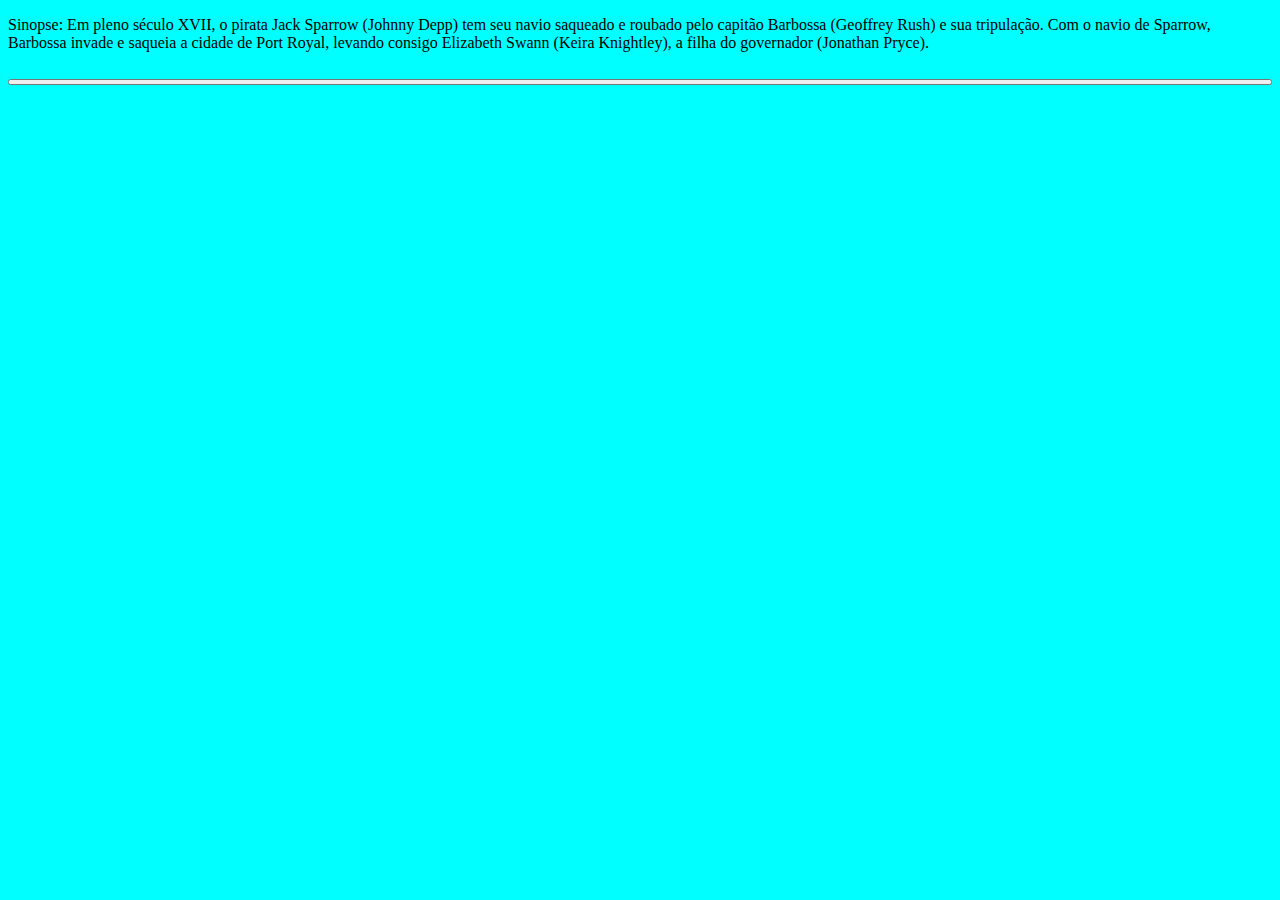
<file: index.html>
<!DOCTYPE html>
<html lang="pt-br">

<head>
    <meta charset="UTF-8">
    <meta name="viewport" content="width=device-width, initial-scale=1.0">
    <title>Document</title>
    <link rel="stylesheet" href="estilo.css">
</head>

<body>
    <p>Sinopse: Em pleno século XVII, o pirata Jack Sparrow (Johnny Depp) tem seu navio saqueado e roubado pelo capitão
        Barbossa (Geoffrey Rush) e sua tripulação. Com o navio de Sparrow, Barbossa invade e saqueia a cidade de Port
        Royal, levando consigo Elizabeth Swann (Keira Knightley), a filha do governador (Jonathan Pryce).</p>
</body>
  <button></button>
</html>
</file>
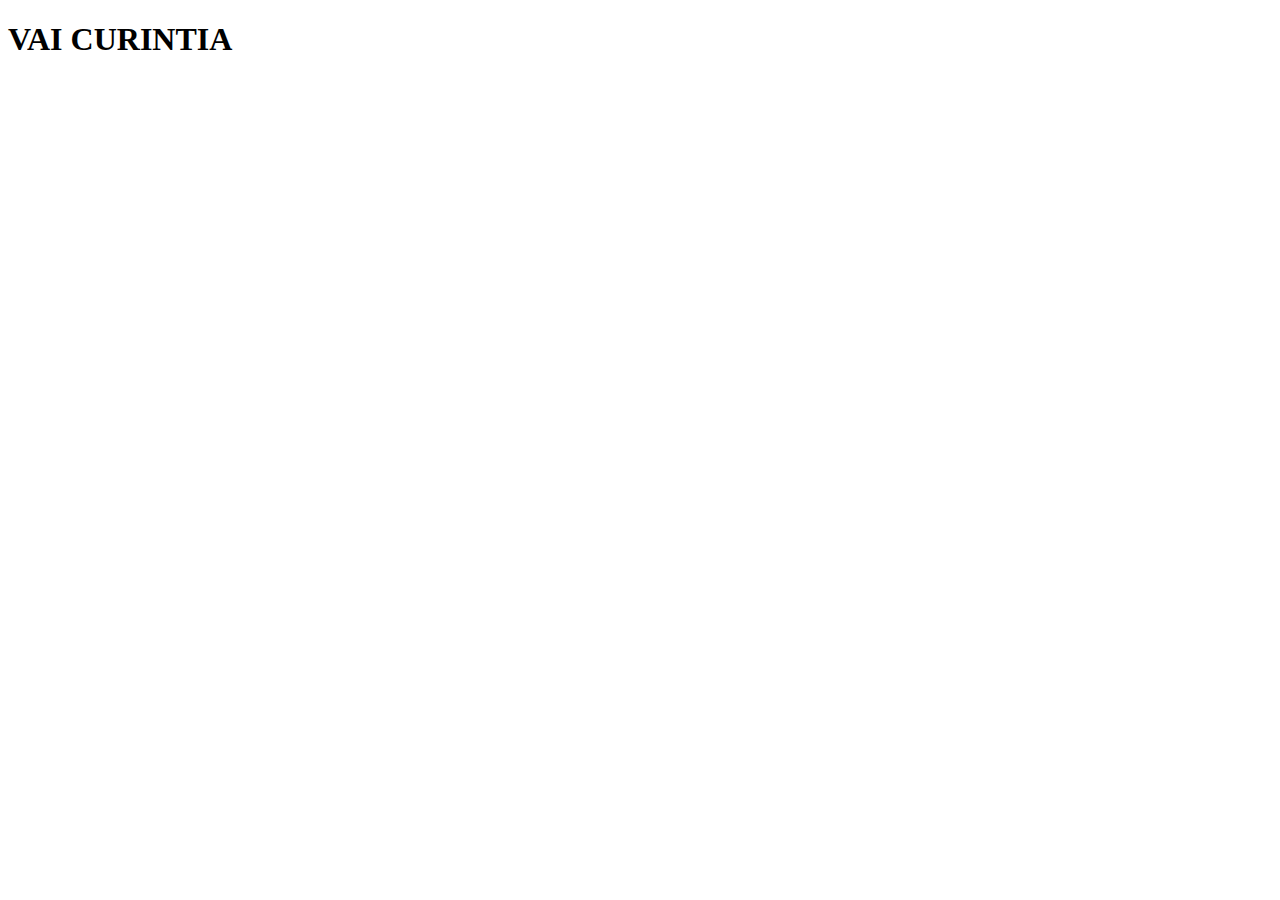
<file: hotfix.html>
<!DOCTYPE html>
<html lang="en">
<head>
    <meta charset="UTF-8">
    <meta name="viewport" content="width=device-width, initial-scale=1.0">
    <title>Document</title>
</head>
<body>
    <h1>VAI CURINTIA</h1>
</body>
</html>
</file>
<file: estilo.css>
body{ 
    background-color: aqua;
}

button{
    width: 100%;
    height: 100%;
}
</file>
